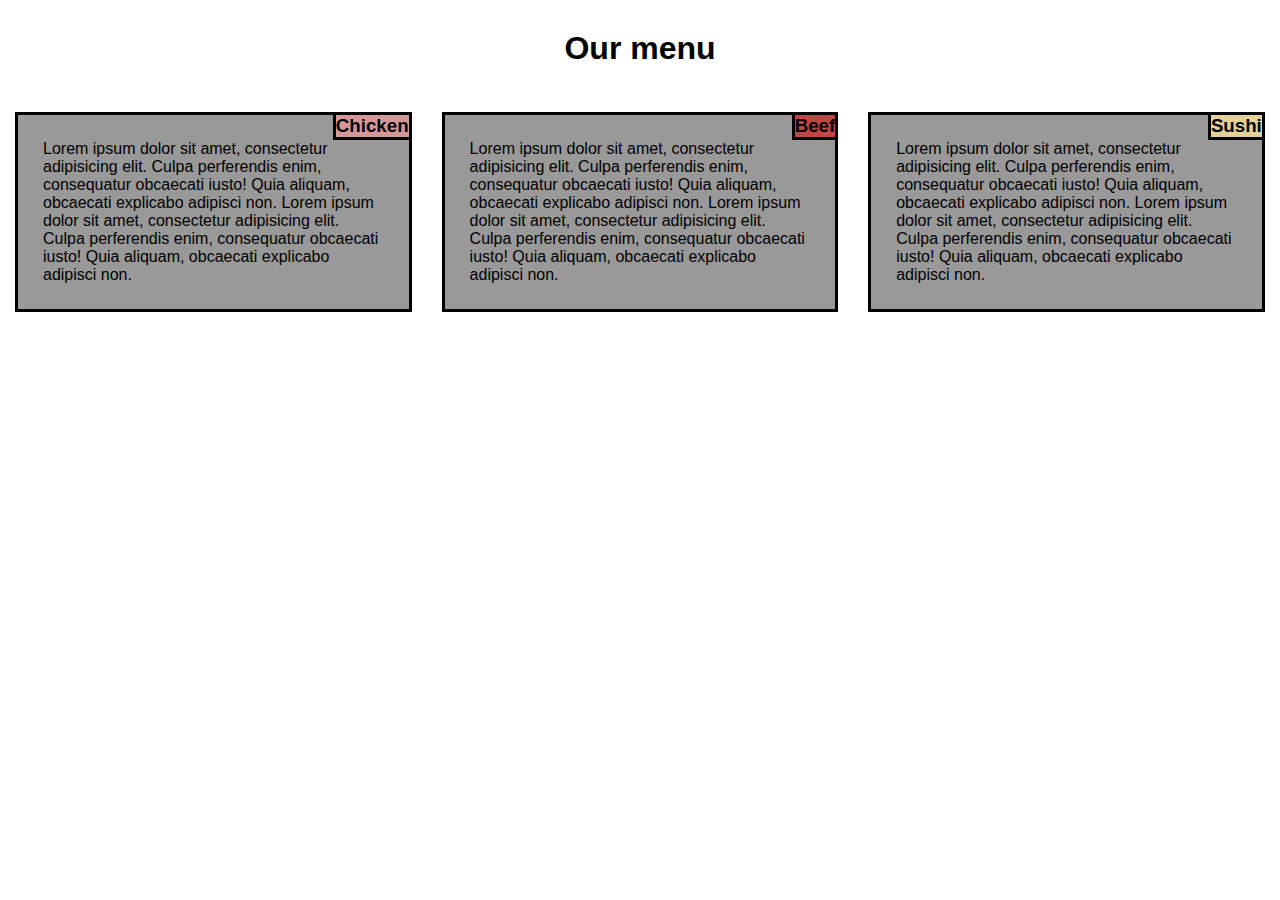
<file: index.html>
<!DOCTYPE html>
<html>
<head>
  <meta charset="utf-8">
  <title>My First project</title>
  <link rel='stylesheet' href='css/style.css'>
</head>
<body>
  
    <h1 class="menu-title">Our menu</h1>
      <div class="container">
        <div class="sub-conatiner">
          <div class="item-title" id="title-one">
            <h3>Chicken</h3>
          </div>
          <p>
            Lorem ipsum dolor sit amet, consectetur adipisicing elit. Culpa perferendis enim, consequatur obcaecati iusto! Quia aliquam, obcaecati explicabo adipisci non. Lorem ipsum dolor sit amet, consectetur adipisicing elit. Culpa perferendis enim, consequatur obcaecati iusto! Quia aliquam, obcaecati explicabo adipisci non.
          </p>
        </div>
      </div>
      <div class="container">
        <div class="sub-conatiner">
         <div class="item-title" id="title-two">
          <h3>Beef</h3>
        </div>
        <p>
          Lorem ipsum dolor sit amet, consectetur adipisicing elit. Culpa perferendis enim, consequatur obcaecati iusto! Quia aliquam, obcaecati explicabo adipisci non. Lorem ipsum dolor sit amet, consectetur adipisicing elit. Culpa perferendis enim, consequatur obcaecati iusto! Quia aliquam, obcaecati explicabo adipisci non.
        </p>
      </div>
    </div>
    <div class="container container-tablet">
      <div class="sub-conatiner">
       <div class="item-title" id="title-three">
        <h3>Sushi</h3>
      </div>
      <p>
        Lorem ipsum dolor sit amet, consectetur adipisicing elit. Culpa perferendis enim, consequatur obcaecati iusto! Quia aliquam, obcaecati explicabo adipisci non. Lorem ipsum dolor sit amet, consectetur adipisicing elit. Culpa perferendis enim, consequatur obcaecati iusto! Quia aliquam, obcaecati explicabo adipisci non.
      </p>
    </div>
  </div>


</body>
</html>
</file>
<file: css/style.css>
*{
  box-sizing: border-box;
  margin:0;
  padding:0;
}

body{
  font-family: 'Lato', sans-serif;  
}


.menu-title{
  text-align: center;
  margin-bottom: 30px;
  margin-top: 30px;
}

.sub-conatiner{
  position: relative;
  top: 0;
  background-color:#999999;
  margin: 15px;
  padding: 25px;
  border: 3px solid #000;
}

.sub-container p{
  margin-top: 18px;
  text-align: justify;
  font-size:100%;
}

.item-title{
  position: absolute;
  top:0px;
  right: 0px;
  background: green;
  border-left: 3px solid #000;
  border-bottom: 3px solid #000;
}

#title-one {
  background-color: #D59898;
} 

#title-two{
  background-color: #C14543;
}

#title-three{
  background-color: #E5D198;
}

/* Simple Responsive Framework. */
/*------ Desktop ------*/
@media (min-width: 992px){
  .container,.col-lg-tablet {
    float: left;  
    width:33.33%;
  }
}


/*------ Tablet ------*/
@media (min-width: 768px) and (max-width: 991px){
  .container {
    width: 50%;
    float: left;
  }
  .container-tablet{
   width: 100%;
   float: left;
 }
}


/*------ Mobile ------*/
@media (max-width: 767px){
  .container{
    width: 100%;
    float: left;
  }
}
</file>
